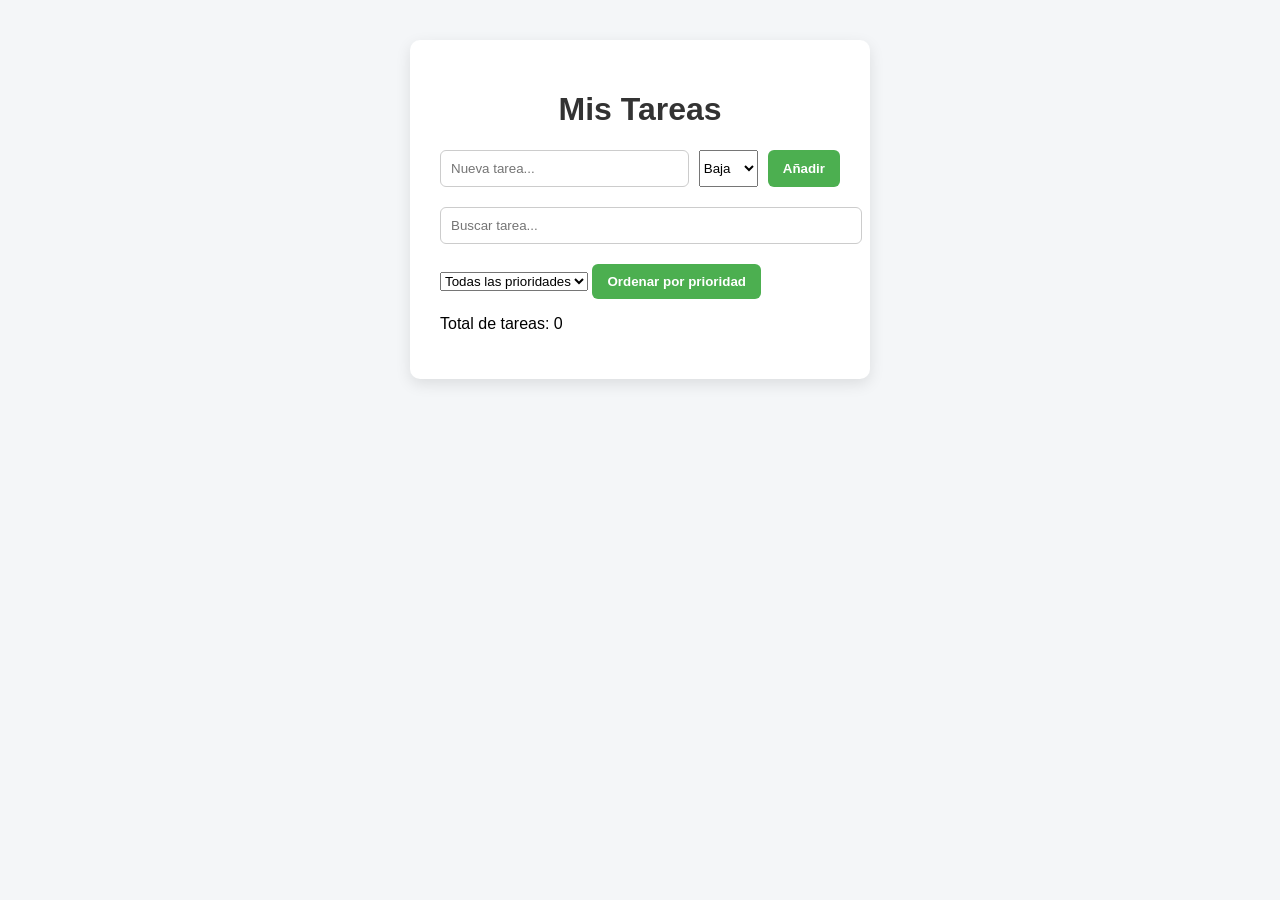
<file: index.html>
<!DOCTYPE html>
<html lang="es">

<head>
  <meta charset="UTF-8">
  <title>TaskFlow</title>
  <link rel="stylesheet" href="style.css">
</head>

<body>

<div class="container">

<h1>Mis Tareas</h1>

<form id="task-form">

<input type="text" id="task-input" placeholder="Nueva tarea..." required>

<select id="task-priority">
<option value="baja">Baja</option>
<option value="media">Media</option>
<option value="alta">Alta</option>
</select>

<button type="submit">Añadir</button>

</form>

<input type="text" id="search" placeholder="Buscar tarea...">

<select id="filter-priority">
<option value="all">Todas las prioridades</option>
<option value="alta">Alta</option>
<option value="media">Media</option>
<option value="baja">Baja</option>
</select>

<button id="sort-tasks">Ordenar por prioridad</button>

<ul id="task-list"></ul>

<p id="task-counter">Total de tareas: 0</p>

</div>

<script src="app.js"></script>

</body>
</html>
</file>
<file: style.css>
body{
    font-family: Arial, sans-serif;
    background-color: #f4f6f8;
    margin:0;
    padding:40px;
    display:flex;
    justify-content:center;
}

.container{
    background:white;
    padding:30px;
    border-radius:10px;
    width:400px;
    box-shadow:0 5px 15px rgba(0,0,0,0.1);
}

h1{
    text-align:center;
    color:#333;
}

form{
    display:flex;
    gap:10px;
    margin-bottom:20px;
}

input{
    flex:1;
    padding:10px;
    border:1px solid #ccc;
    border-radius:6px;
}

button{
    padding:10px 15px;
    border:none;
    border-radius:6px;
    background-color:#4CAF50;
    color:white;
    font-weight:bold;
}

button:hover{
    background-color:#45a049;
}

#search{
    width:100%;
    margin-bottom:20px;
}

ul{
    list-style:none;
    padding:0;
}

li{
    display:flex;
    justify-content:space-between;
    align-items:center;
    padding:10px;
    margin-bottom:10px;
    background:#f9f9f9;
    border-radius:6px;
}

li button{
    background:#ff4d4d;
}

li button:hover{
    background:#e63939;
}
</file>
